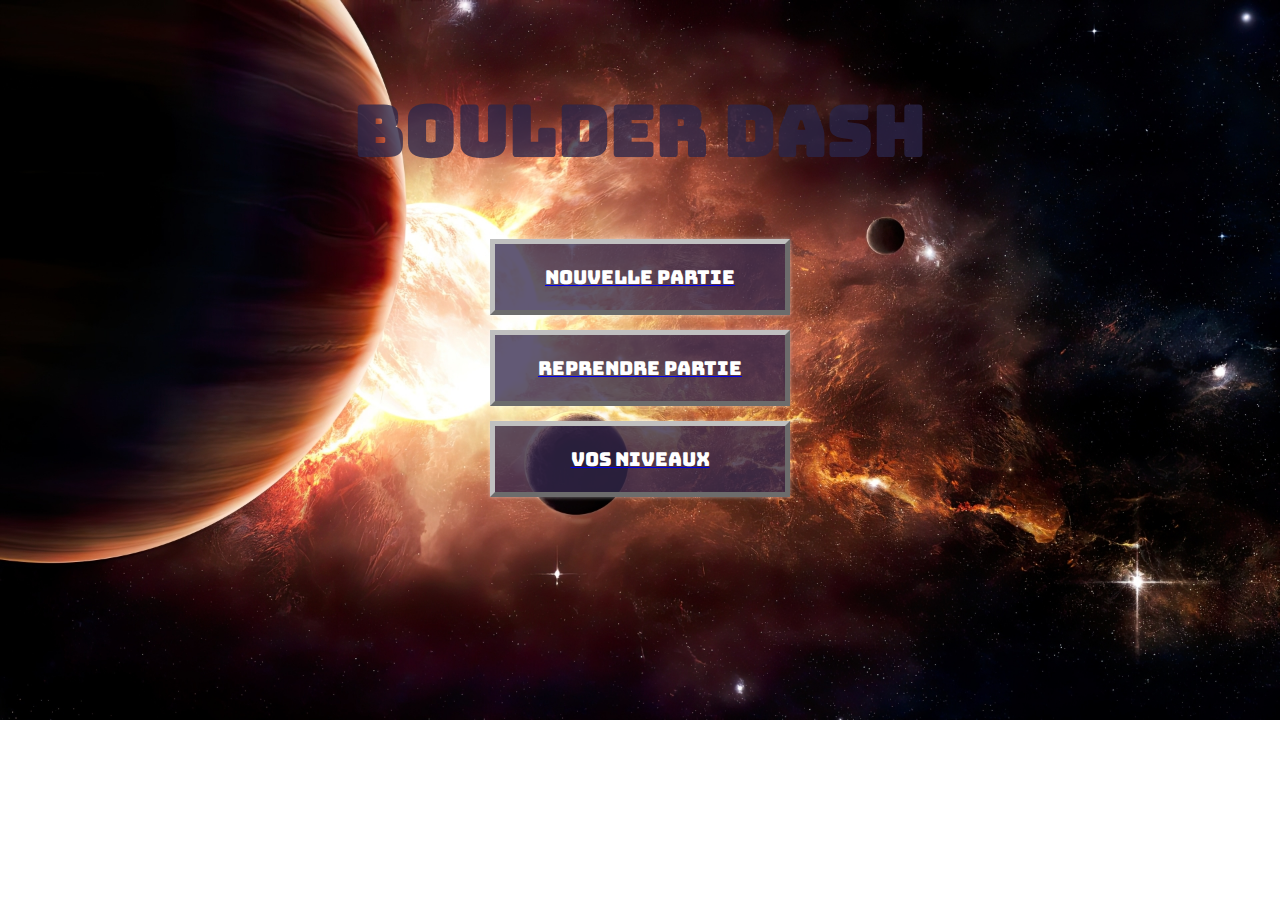
<file: projet web/index.html>
<!DOCTYPE html>
<html lang="en">
<head>
    <link rel="preconnect" href="https://fonts.googleapis.com">
    <link rel="preconnect" href="https://fonts.gstatic.com" crossorigin>
    <link href="https://fonts.googleapis.com/css2?family=Bungee&display=swap" rel="stylesheet">
    <meta charset="UTF-8">
    <meta http-equiv="X-UA-Compatible" content="IE=edge">
    <meta name="viewport" content="width=device-width, initial-scale=1.0">
    <link rel="stylesheet" href="style.css">
    <link rel="shortcut icon" href="./boulder/img/rockford.ico">
    <title>Boulder Dash Accueil</title>
</head>
<body>
    <h1>BOULDER DASH</h1> 
    <div>
        <a  href="./boulder/index.html"> <button id="Nouveaux"> Nouvelle partie </button> </a>
        <a href="./boulder/index.html"> <button id="Reprendre"> Reprendre Partie </button> </a>
        <a href="./gestion/index.html"><button  id="GererNiveau"> Vos Niveaux </button> </a>
    </div>  

    <script type="module" src="reprendre.js"></script>

</body>
</html>
</file>
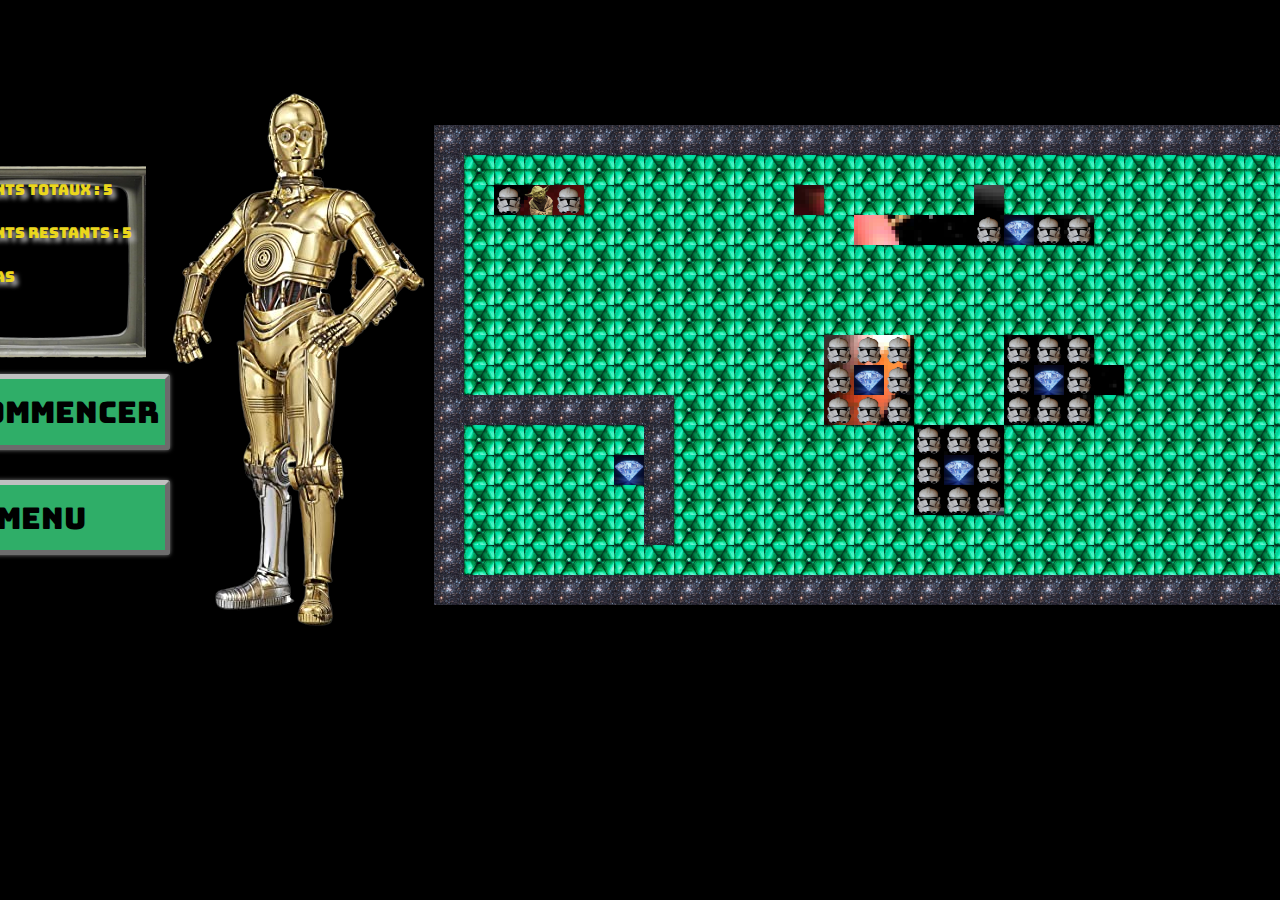
<file: projet web/boulder/index.html>
<!DOCTYPE html>
<html lang="en">
<head> 
    <link rel="preconnect" href="https://fonts.googleapis.com">
    <link rel="preconnect" href="https://fonts.gstatic.com" crossorigin>
    <link href="https://fonts.googleapis.com/css2?family=Bungee&display=swap" rel="stylesheet">
    <meta charset="UTF-8">
    <meta http-equiv="X-UA-Compatible" content="IE=edge">
    <meta name="viewport" content="width=device-width, initial-scale=1.0">
    <link rel="stylesheet" href="css/style.css">
    <title>Gaming Level 1</title>
</head>
<body>
    <div id="level"></div>
    <content>
        <topbar>
            <game> 
                <p>Diamants Totaux : <span id="Diams-tot"></span> </p>
                <p>Diamants restants : <span id="Diams-a-collectés"></span> </p>
                <p> Déjà <span id="Déplacement"></span> pas</p>
            </game>
            
            <div>
            <p><button id="retry"> Recommencer </button> </p> 
            <p> <button id="Menu"> Menu </button></p>
            </div>
        </topbar>
       <img src="img/c3po.png">
        <plateau>
        
        </plateau>
    </content>
    <script type="module" src="js/application/application.js"></script>
    
</body>
</html>
</file>
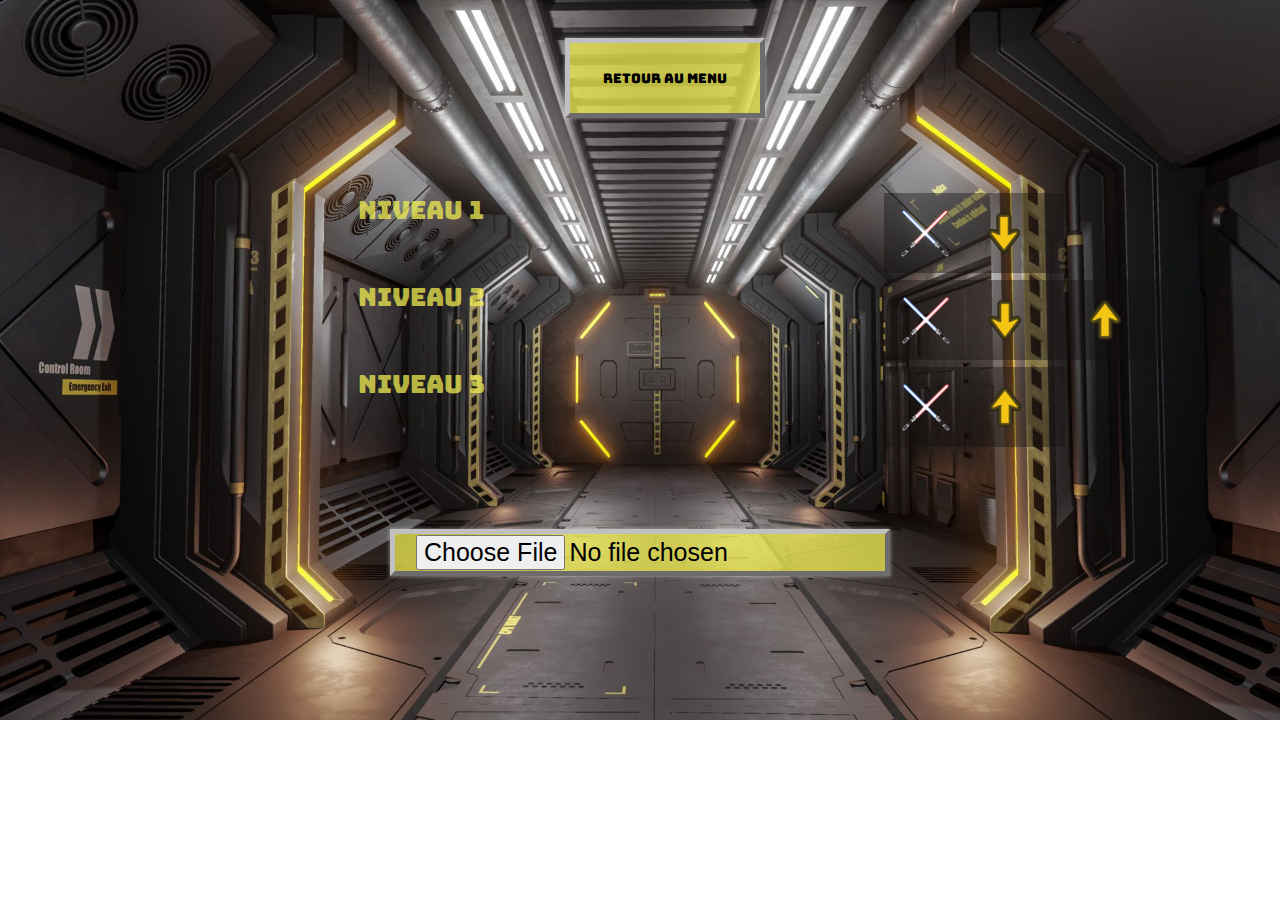
<file: projet web/gestion/index.html>
<!DOCTYPE html>
<html lang="en">
<head>
    <link rel="preconnect" href="https://fonts.googleapis.com">
    <link rel="preconnect" href="https://fonts.gstatic.com" crossorigin>
    <link href="https://fonts.googleapis.com/css2?family=Bungee&display=swap" rel="stylesheet">
    <meta charset="UTF-8">
    <meta http-equiv="X-UA-Compatible" content="IE=edge">
    <meta name="viewport" content="width=device-width, initial-scale=1.0">
    <link rel="stylesheet" href="style.css">

    <title>Gestion</title>
</head>
<body>
    <topbar>
    <a href="../index.html"><button>Retour Au Menu</button></a> 
    </topbar>

    <gestion></gestion>
   
   <button id="import"> <input id='monNiveau'type='file' accept='text/plain'> </button> 

    <div id="output"></div>

    
    <script type="module" src="gestion.js"></script>
</body>
</html>
</file>
<file: projet web/style.css>
body{
    
    display: flex;
    height: 100%;
    margin: 0;
    font-family:'Segoe UI', Tahoma, Geneva, Verdana, sans-serif;
    background-image: url(boulder/img/images.jpg);
    background-size: cover;
    background-repeat: no-repeat;
    flex-direction: column;
    align-items: center;
    justify-content: center;

   
    

}


button{
    display: flex;
    background-color: rgba(52, 40, 77, 0.771);
    color: white;
    cursor: pointer;
    margin-block: 15px;
    width: 300px;
    justify-content: center;
    padding-block: 20px;
    font-size: larger;
    font-family: 'Bungee', cursive;
    box-shadow: 0 0 4px rgba(255, 255, 255 , 0.5);
    cursor: pointer;
    border: 5px outset #c0c0c0;
    box-sizing: border-box;
}
div{
    
    box-sizing: border-box;

}

h1 {
    color: rgba(41, 38, 74, 0.77);
    padding-top: 3%;
    box-sizing: border-box;
    font-size: 70px;
    font-family: 'Bungee', cursive;


}
</file>
<file: projet web/boulder/css/style.css>
@import url(./topbar.css);
@import url(./body.css);
@import url(./content.css);
@import url(./plateau.css);
</file>
<file: projet web/gestion/style.css>
body{
    width: 100%;
    height: 100%;
    margin: 0;
    display: flex;
    justify-content: center;
    flex-direction: column;
    background-image: url(../boulder/img/salle\ gestion.jpg);
    background-size: cover;
    background-repeat: no-repeat;
}

topbar{
    display: flex;
    justify-content: center;
    padding-left: 50px;
    padding-top: 3%;
    
    box-sizing: border-box;
}
topbar > a >button{
    box-shadow: 0 0 4px rgba(255, 255, 255 , 0.5);
    cursor: pointer;
    border: 5px outset #c0c0c0;
    background-color: rgba(245, 243, 82, 0.733);
    font-family: 'Bungee', cursive;
    width: 200px;
    height: 80px;

}

gestion > div {
    display: flex;
    justify-content: center;

    font-family: 'Bungee', cursive;
    color: rgba(245, 243, 82, 0.733);
    font-size: 25px;
    

}

gestion{
    overflow: auto;
    padding-block: 75px;
    box-sizing: border-box;
    
}
#import{
    display: flex;
    justify-content: center;
    width: 500px;
    
    align-self: center;
    text-align: center;
    background-color: rgba(245, 243, 82, 0.733);
    cursor: pointer;
    border: 5px outset #c0c0c0;
    box-shadow: 0 0 4px rgba(255, 255, 255 , 0.5);

}
#monNiveau{
    font-size: 25px;
    text-align: center;
    padding-left: 25px;
    cursor: pointer;
    box-sizing: border-box;
 
}

.del{
    width: 80px;
    height: 80px;
    background-image: url(../boulder/img/sabreDel.png);
    background-size: contain;
    background-color: #13101065;
    border: none;
    cursor: pointer;
   
}

.down{
   
    background-image: url(../boulder/img/flechebas.png);
    background-size: contain;
    width: 100px;
    height: 80px;
    background-color: #13101065;
    border: none;
    cursor: pointer;

}

.up {
    background-image: url(../boulder/img/fleche.png);
    background-size: contain;
    width: 100px;
    height: 80px;
    background-color: #13101065;
    border: none;
    cursor: pointer;

}
gestion > div  {
    display: flex;
    justify-content: start;
}

.niv {
    padding-left: 28%;
    box-sizing: border-box;
}

gestion > div > button{
    margin-left: 400px;
}
.downVoid{
    width: 100px;

}
.upAndDown{
    display: flex;
    flex-direction: row;

}
</file>
